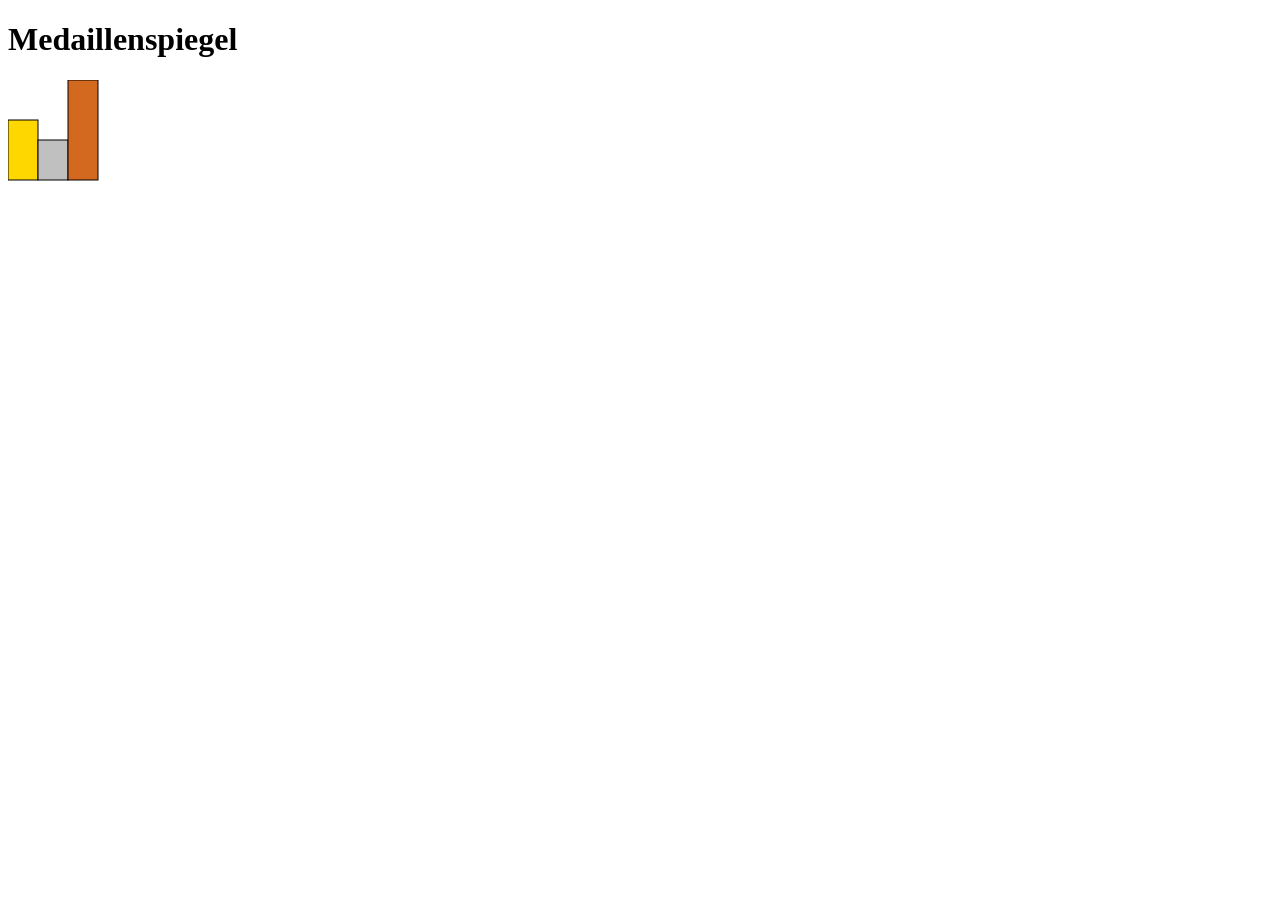
<file: Medalien/index.html>
<!DOCTYPE html>
<html lang="en">

<head>
    <meta charset="UTF-8">
    <meta name="viewport" content="width=device-width, initial-scale=1.0">
    <title>Document</title>
</head>

<body>
    <h1>Medaillenspiegel</h1>
    <canvas id="cvs" height="480" width="640"></canvas>

    <script src="script.js"></script>

</body>

</html>
</file>
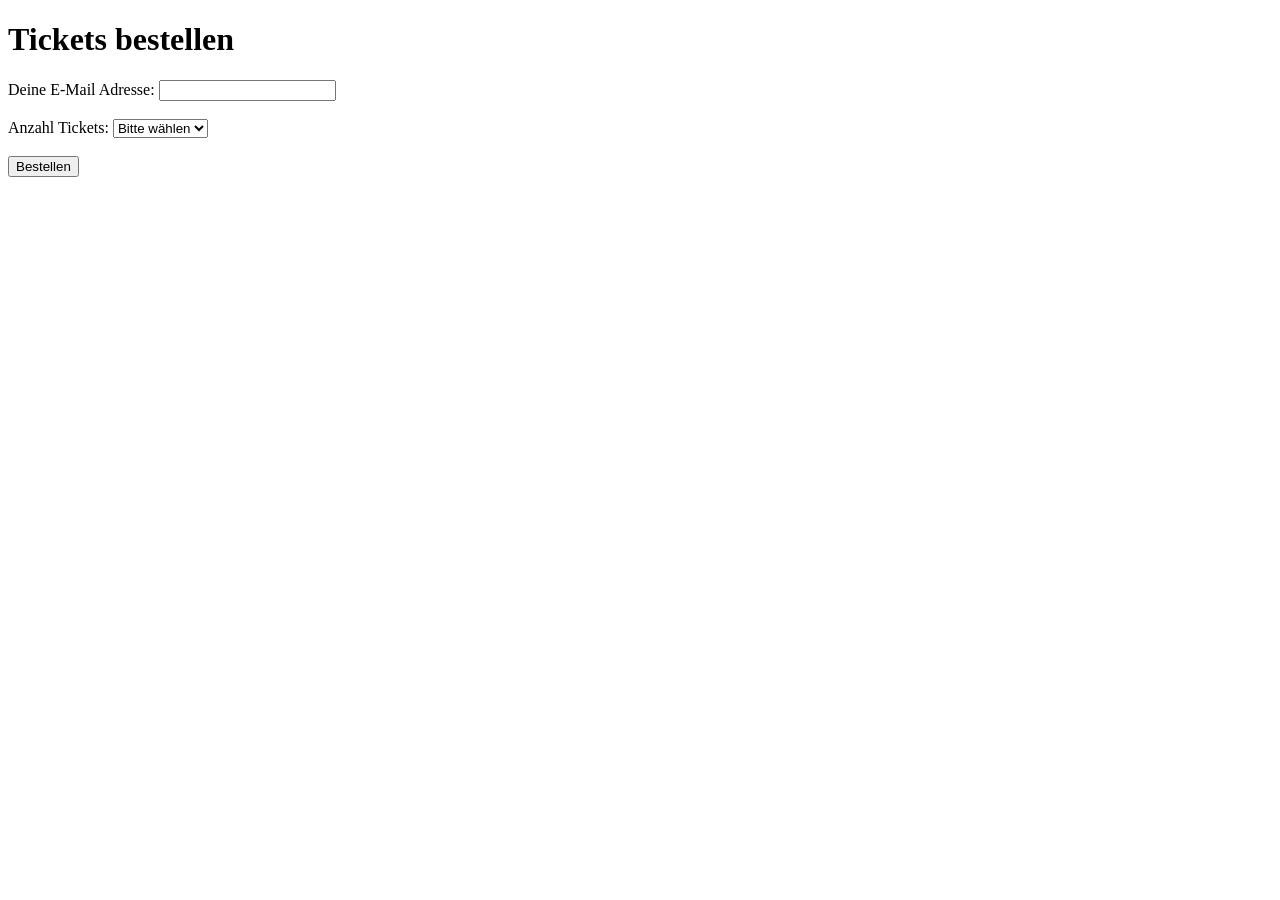
<file: Tickets/index.html>
<!DOCTYPE html>
<html lang="en">

<head>
    <meta charset="UTF-8">
    <meta name="viewport" content="width=device-width, initial-scale=1.0">
    <title>Document</title>
</head>

<body>
    <h1>Tickets bestellen</h1>

    <form id="bestellFormular" action="https://blj-ict-bz.ch/formlog/" method="POST">

    <label for="mail">Deine E-Mail Adresse: </label>
    <input type="text" id="mail" name="Deine E-Mail">
    <br><br>
    <label for="tiketnumber">Anzahl Tickets: </label>
    <select name="Anzahl Tickets:" id="tnumber">
        <option value="bitte wählen">Bitte wählen</option>
        <option value="one">1</option>
        <option value="two">2</option>
    </select>
    <br><br>
    <button id="order">Bestellen</button>
    </form>
    <script src="script.js"></script>
</body>

</html>
</file>
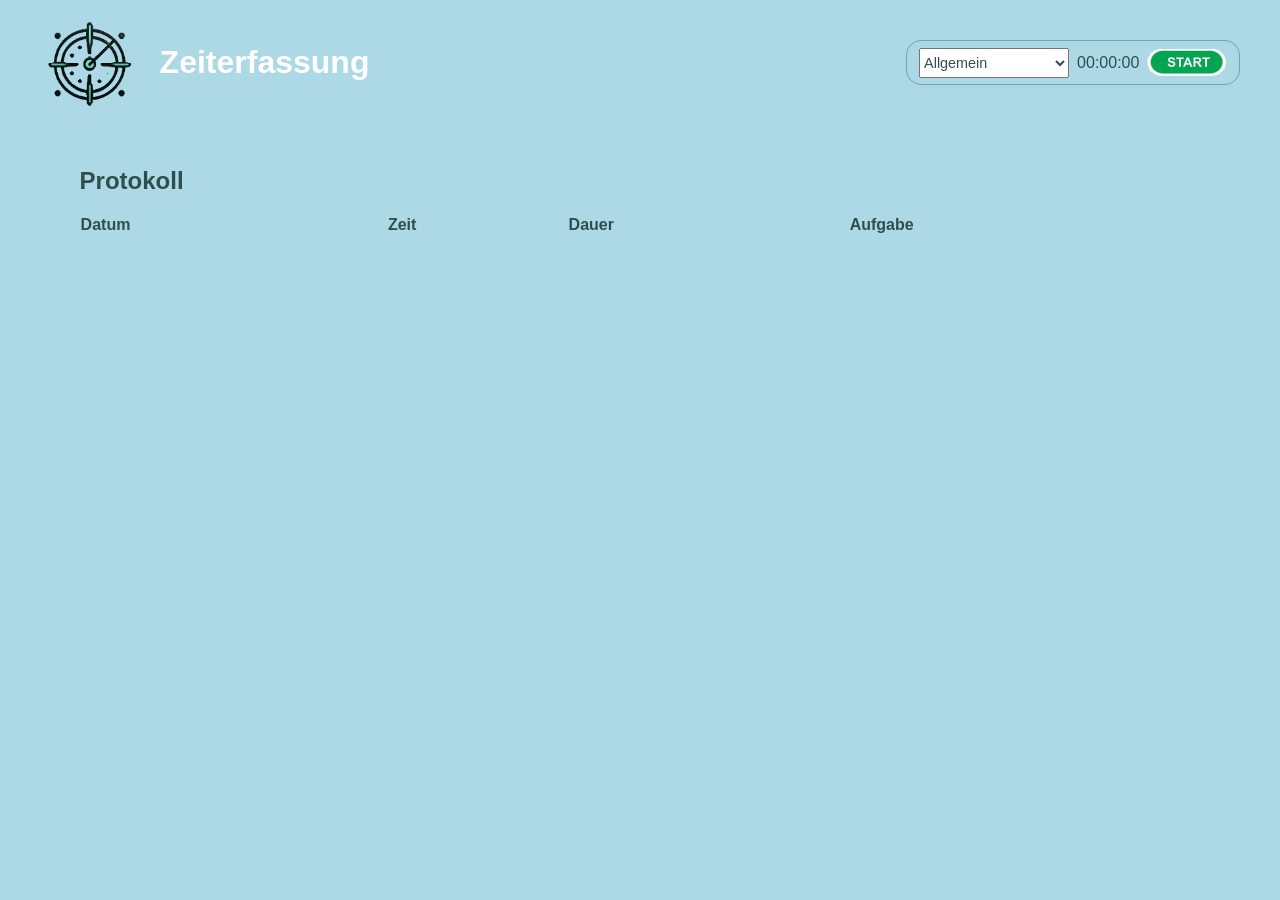
<file: zeiterfassung/index.html>
<!DOCTYPE html>
<html lang="en">
<head>
    <meta charset="UTF-8">
    <meta name="viewport" content="width=device-width, initial-scale=1.0">
    <link href="style.css" rel="stylesheet">
    <title>Zeiterfassung</title>
</head>
<body>
    <div class="container">
        <header>
            <div class="logo">
                <img src="logo.png">
                <h1>Zeiterfassung</h1>
            </div>
            <div class="start-area">
                <select id="tasks-ddn">
                    <option>Allgemein</option>
                    <option>Schule</option>
                    <option>ÜK</option>
                </select>
                <span id="time-counter">00:00:00</span>
                <button id="start-btn" class="start"></button>
            </div>
        </header>
        <div class="log-area">
            <h2>Protokoll</h2>
            <table id="log-tbl">
                <tr>
                    <th>Datum</th>
                    <th>Zeit</th>
                    <th>Dauer</th>
                    <th>Aufgabe </th>           
                </tr>
            </table>
        </div>
    </div>
    <script src="script.js"></script>
</body>
</html>
</file>
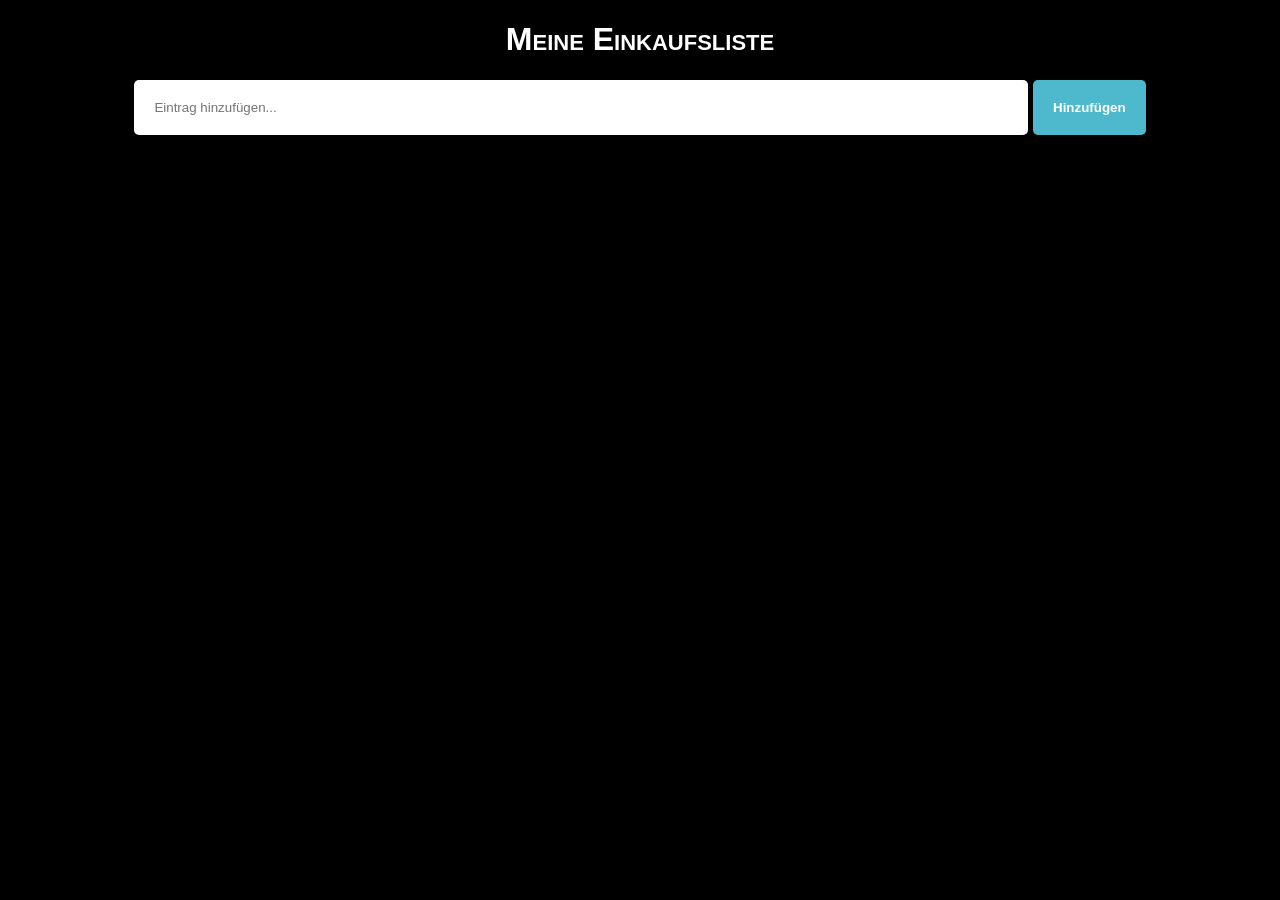
<file: Einkaufsliste/einkaufsliste 2/index.html>
<!DOCTYPE html>
<html lang="en">
<head>
    <meta charset="UTF-8">
    <meta name="viewport" content="width=device-width, initial-scale=1.0">
    <title>Einkaufsliste</title>
    <link rel="stylesheet" href="style.css">
</head>
<body>
    <div id="container">
        <h1>Meine Einkaufsliste</h1>
        <div class="add-area">
            <input id="add-input" type="text" placeholder="Eintrag hinzufügen...">
            <button id="add-btn">Hinzufügen</button>
        </div>
        <div>
            <ul>  
            </ul>
        </div>
    </div>
    <script src="script.js"></script>
</body>
</html>
</file>
<file: zeiterfassung/style.css>
body {
    font-family: Arial, Helvetica, sans-serif;
    background-color: lightblue;
    color: white;   
}
.container {
    margin: 0 auto;
    width: 95%;
}

header {
    display: flex;
    justify-content:space-between;
    align-items: center;
    padding: 5px 0;
    margin-bottom: 50px;
}

.logo {
    display: flex; 
    align-items: center;
    margin-right: 20px;
}

.logo img {
    max-width: 100px;
    height: auto;
    margin-right: 20px;
}

.start-area {
    display: flex; 
    align-items: center; 
    padding: 4px;
    border: 1px solid rgb(105, 170, 170);
    border-radius: 15px;
}

#tasks-ddn {
    color: darkslategray;
    height: 30px;
    width: 150px;
    margin: 0 8px;
    font-size: 0.9em;
}

#time-counter {
    color: darkslategray;
}

#start-btn {
    border: none;
    background-size: cover;
    height: 35px; 
    width: 80px;
    margin: 0 8px;
}

#start-btn:hover {
    cursor: pointer;
}

.start {
    background: lightblue url("start.png") no-repeat center;
}

.stop {
    background: lightblue url("stop.png") no-repeat center;
}

h2 {
    color: darkslategray
}

.log-area {
    padding-left: 40px;
}

#log-tbl {
    color: rgb(105, 170, 170);
    color: darkslategray;
    width: 100%;
    border-collapse: collapse;
}

th {
    text-align: left;
}

td {
    border: 1px solid black; 
    padding: 5px;
    width:25%;
}
</file>
<file: Einkaufsliste/einkaufsliste 2/style.css>
body { 
    font-family: Arial, Helvetica, sans-serif;
    color: white;
    background-color: black;
}

#container {
    margin: 0 auto;
    width: 80%;
    text-align: center;
}

h1 {
    font-variant: small-caps;
}

.add-area {
    display: flex;
}

input {
    border: none;
    border-radius: 5px;
    padding: 20px;
    width: 100%;
    margin-right: 5px;
}

#add-btn {
    border: none;
    border-radius: 5px;
    padding: 20px;
    width: 125px;
    color: white;
    background-color: #4eb9cd;
    transition: all 0.75s ease;
    font-weight: bold;
}

ul, li {
    padding: 0;
    margin-top: 20px;
    margin: 20px 5px;
}

li {
    list-style: none;
    text-align: left;
    border-radius: 5px;
    padding: 20px;
    background: #4eb9cd;
    text-transform: capitalize;
    transition: all 0.75s ease;
}

li:hover, button:hover, #add-btn:hover {
    background: #8cd9e9; 
    cursor: pointer;
}

li > button {
    background: none;
    border: none;
    float: right;
    color: white;
    font-weight: bold;
}

.done {
    background-color: darkmagenta;
    color: lightpink;
    text-decoration: line-through;
}
</file>
